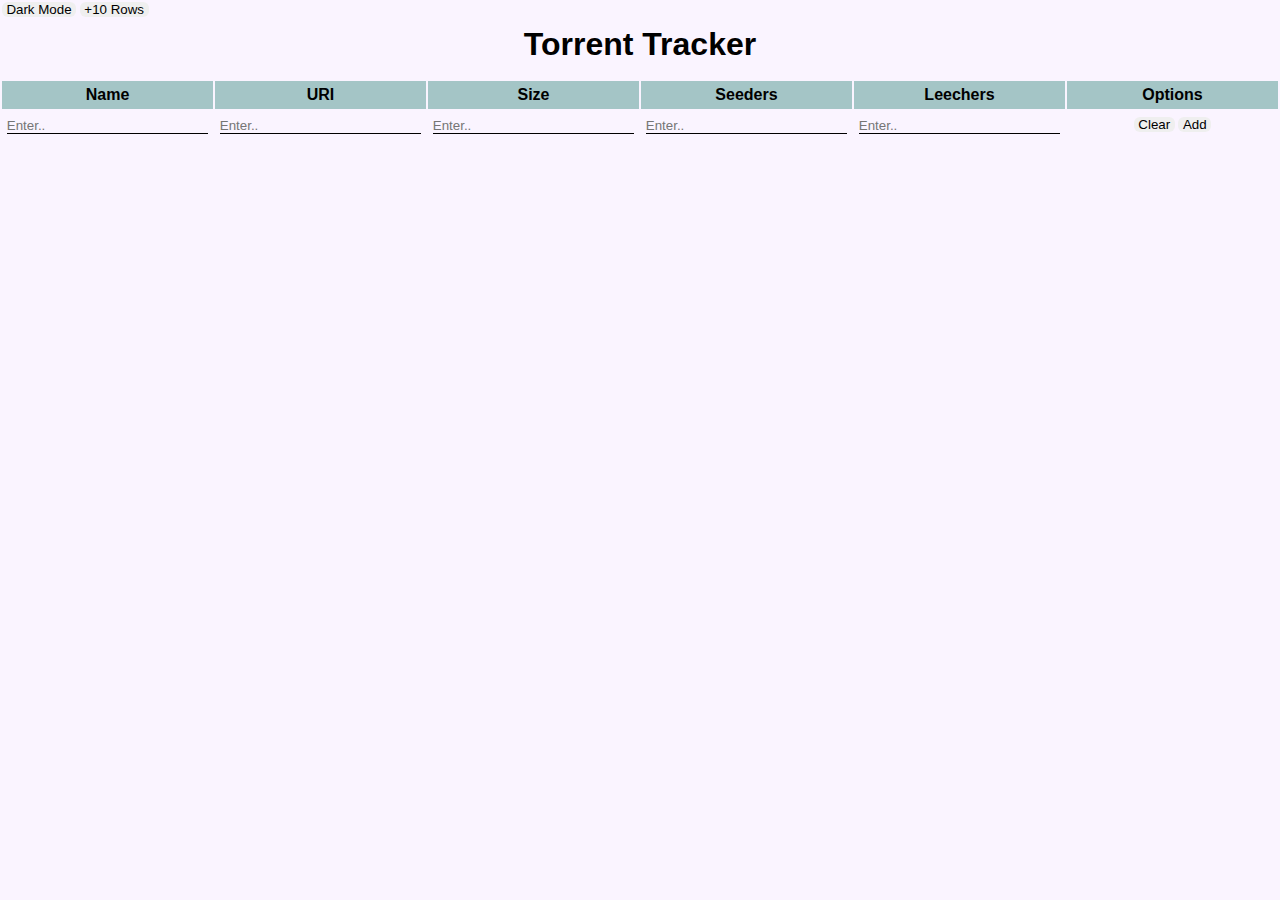
<file: index.html>
<!DOCTYPE html>
<html>
  <head>
    <meta charset="UTF-8">
    <meta name="viewport" content="width=device-width, initial-scale=1.0">
    <title>Torrent Tracker</title>
    <link href="css/style.css" type="text/css" rel="stylesheet">
  </head>
  <body>
    <header>
      <nav>
        <button id="theme-btn">Dark Mode</button>
        <button id="json-test">+10 Rows</button>
      </nav>
      <h1>Torrent Tracker</h1>
    </header>
    <main>
      <form id="torrent-form" name="torrent-form">
        <table>
          <thead>
            <tr>
              <th scope="col">
                <label for="name">Name</label>
              </th>
              <th scope="col">
                <label for="uri">URI</label>
              </th>
              <th scope="col">
                <label for="size">Size</label>
              </th>
              <th scope="col">
                <label for="seeders">Seeders</label>
              </th>
              <th scope="col">
                <label for="leechers">Leechers</label>
              </th>
              <th scope="col">Options</th>
            </tr>
          </thead>
          <tbody id="torrent-data">
          </tbody>
          <tfoot>
            <tr id="torrent-input">
              <td>
                <input id="name" name="name" type="text" placeholder="Enter.." required>
              </td>
              <td>
                <input id="uri" name="uri" type="text" placeholder="Enter.." pattern="(https?:\/\/(?:www\.|(?!www))[a-zA-Z0-9][a-zA-Z0-9-]+[a-zA-Z0-9]\.[^\s]{2,}|www\.[a-zA-Z0-9][a-zA-Z0-9-]+[a-zA-Z0-9]\.[^\s]{2,}|https?:\/\/(?:www\.|(?!www))[a-zA-Z0-9]+\.[^\s]{2,}|www\.[a-zA-Z0-9]+\.[^\s]{2,})" required>
              </td>
              <td>
                <input id="size" name="size" type="number" min=1 placeholder="Enter.." required>
              </td>
              <td>
                <input id="seeders" name="seeders" type="number" min=0 placeholder="Enter.." required>
              </td>
              <td>
                <input id="leechers" name="leechers" type="number" min=0 placeholder="Enter.." required>
              </td>
              <td>
                <button id="clear-btn" type="reset">Clear</button>
                <button id="add-btn" type="submit">Add</button>
              </td>
            </tr>
          </tfoot>
        </table>
      </form>
    </main>
    <footer>
      <script src="js/main.js"></script>
    </footer>
  </body>
</html>
</file>
<file: css/style.css>
*, *::before, *::after{
  margin: 0;
  padding: 0;
  box-sizing: border-box;
}

tbody input {
  background-color: #D4EBD0;
}

input {
  width: 100%;
  box-sizing: border-box;
  border: none;
  border-bottom: 1px solid #000;
  background-color: #FAF4FF;
  padding: 0;
}

.dark input {
  border-bottom: 1px solid #FFF;
  color: #FFF;
  background-color: #000;
}

.dark tbody input {
  background-color: #313131;
}

.dark tfoot td {
  background-color: #000;
}

input:focus {
  border: none;
  background-color: #D4EBD0;
}

.dark input:focus {
  background-color: #313131;
}


th > button {
  background-color: #A4C5C6;
}

.dark th > button {
  background-color: #181818;
  color: #FFF;
}

h1 {
  text-align: center;
  margin: 0;
  margin-bottom: 1rem;
}

body {
  font-family: sans-serif;
  background-color: #FAF4FF;
  margin: 0;
}

th, td {
  padding: .3rem;
}

td {
  background-color: #FAF4FF; 
}

td:last-child {
  text-align: center;
}

.dark tbody td:not(:last-child){
  background-color: #313131;
}

tbody td:not(:last-child) {
  background-color: #D4EBD0;
}

div {
  display: flex;
  justify-content: space-between;
}

p {
  white-space: nowrap;
  overflow: hidden;
  text-overflow: ellipsis;
}

div button {
  padding: 0;
}

.dark tbody td:last-child {
  background-color: #313131;
}

tbody td:last-child {
  background-color: #D4EBD0;
}

td:focus-within:not(:last-child) {
  background-color: #D4EBD0;
}

.dark td:focus-within:not(:last-child) {
  background-color: #313131;
}

th {
  background-color: #A4C5C6;
}

.dark {
  background-color: #000;
  color: #FFF;
}

.dark td {
  background-color: #313131;
}

.dark th {
  background-color: #181818;
}

nav {
  margin-bottom: 8px;
}

table {
  table-layout: fixed;
  width: 100%;
}

button {
  border-radius: .375rem;
  padding: 0 .3rem;
  margin: .1rem;
  border: 0;
  cursor: pointer;
}

/* remove arrows/spinners from number input */

/* Chrome, Safari, Edge, Opera */
input::-webkit-outer-spin-button,
input::-webkit-inner-spin-button {
  -webkit-appearance: none;
  margin: 0;
}

/* Firefox */
input[type=number] {
  -moz-appearance: textfield;
}

input:disabled, button:disabled{
  cursor: not-allowed; 
}

th {
  position: sticky;
  top: 0;
}

.dark ::placeholder{
  color: #E0E0E0;
  opacity: 1; /* FireFox */
}

/* target parent containers to
fix whitespace between buttons */
nav, td:last-child {
  font-size: 0;
}
</file>
